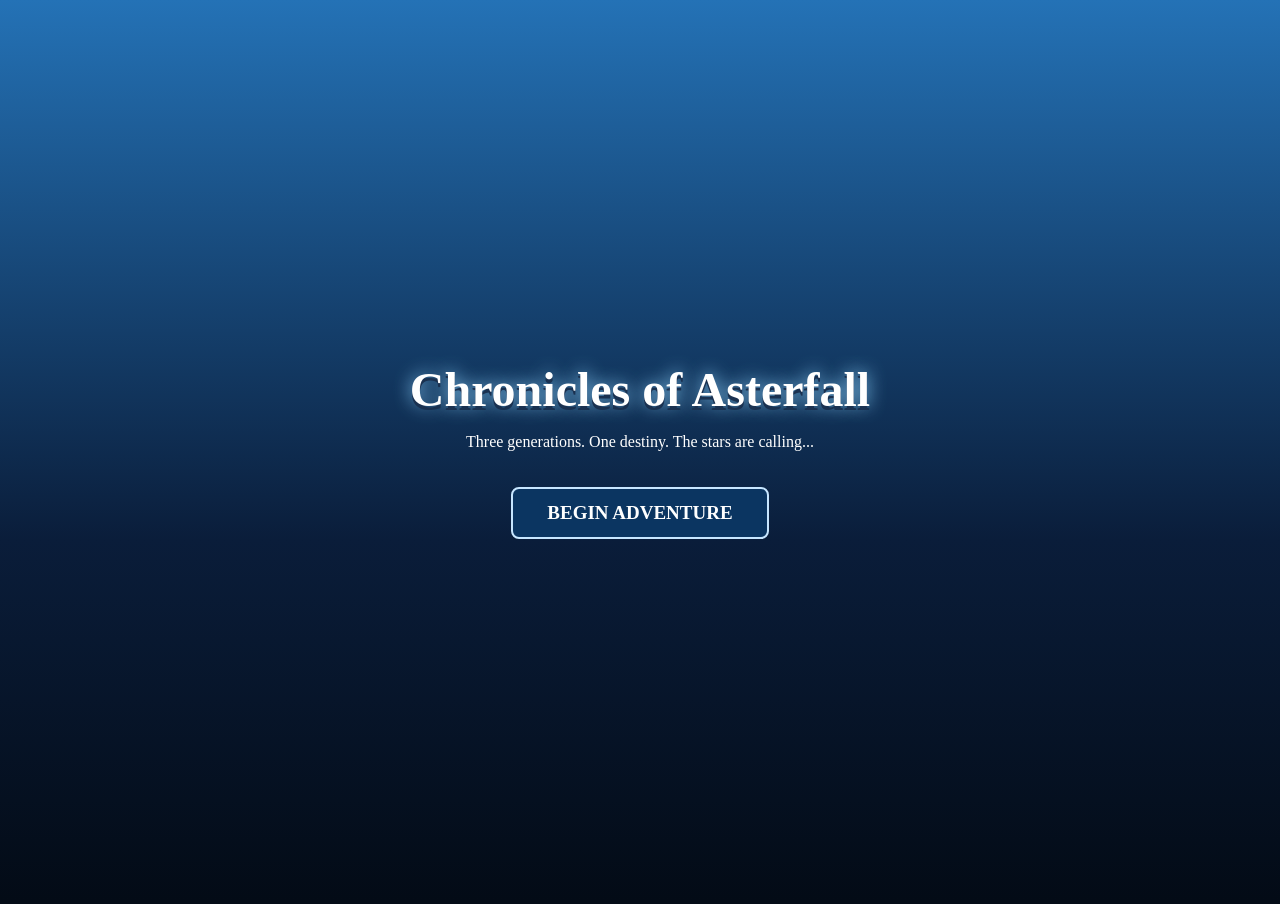
<file: asterfall-adventure/app/src/main/assets/index.html>
<!doctype html><html><head><meta name="viewport" content="width=device-width,initial-scale=1,maximum-scale=1,user-scalable=no"><style>*{box-sizing:border-box}html,body{margin:0;width:100%;height:100%;overflow:hidden;background:#050d18;font-family:Georgia,serif;touch-action:none}canvas{width:100%;height:100%;image-rendering:pixelated}.hud{position:fixed;inset:0;color:#fff;pointer-events:none}.pad,.btn{pointer-events:auto;position:absolute;border-radius:50%;border:3px solid #a8c4df;box-shadow:0 0 12px #000}.pad{left:3%;bottom:5%;width:145px;height:145px;background:radial-gradient(circle,#75879d 0 20%,#334b65 21% 43%,#172b40 44%)}.pad:before,.pad:after{content:"";position:absolute;background:#b9c8d8;border-radius:4px}.pad:before{width:32px;height:8px;left:53px;top:67px}.pad:after{width:8px;height:32px;left:65px;top:55px}.btn{width:74px;height:74px;background:radial-gradient(circle at 35% 30%,#6c86a4,#203954 65%,#101d2e);display:flex;align-items:center;justify-content:center;font:700 38px Georgia}.a{right:4%;bottom:9%}.b{right:11%;bottom:18%}.hint,.party,.mini,.toast{position:absolute;background:#07182cdd;border:2px solid #5d8fbe;border-radius:7px}.hint{top:3%;left:3%;padding:7px 14px;font-size:17px}.party{top:3%;left:25%;padding:6px 10px;font:14px Arial;display:none}.mini{top:3%;right:3%;width:112px;height:82px;display:none;background:linear-gradient(90deg,#496d4a 0 42%,#b8a778 42% 60%,#3c82a6 60%)}.dialog{pointer-events:auto;position:absolute;left:28%;right:5%;bottom:4%;min-height:112px;background:linear-gradient(#0d3768,#06172e);border:3px solid #8bb8e9;border-radius:10px;padding:15px 22px;display:none}.name{font-weight:bold;font-size:19px}.text{font-size:18px;line-height:1.25}.menu{pointer-events:auto;position:absolute;inset:8%;background:linear-gradient(135deg,#09203d,#04101f);border:3px solid #8bb8e9;display:none;border-radius:12px;padding:22px;box-shadow:0 0 40px #000}.menu h2{margin:0 0 12px;color:#d9edff}.row{padding:10px;border:1px solid #315a82;margin:7px 0;border-radius:6px;background:#0a2340}.battle{position:absolute;inset:0;display:none;background:#07101a}.battlebox{position:absolute;left:4%;right:4%;top:5%;bottom:22%;border:3px solid #8bb8e9;background:linear-gradient(#12355c,#061426);border-radius:12px;overflow:hidden}.battlelog{position:absolute;left:4%;right:4%;bottom:3%;height:17%;border:2px solid #6d9bd0;background:#061a32;border-radius:8px;padding:10px}.commands{pointer-events:auto;position:absolute;right:5%;bottom:23%;width:180px;background:#071a31ee;border:2px solid #79a7d7;border-radius:8px;padding:8px}.commands div{padding:8px;border-bottom:1px solid #315a82}.title{pointer-events:auto;position:absolute;inset:0;display:flex;flex-direction:column;align-items:center;justify-content:center;background:linear-gradient(#2472b6,#0a1d3a 60%,#030b16);text-align:center}.title h1{font-size:48px;margin:0;text-shadow:0 4px #1a3150,0 0 18px #8fd4ff}.start{pointer-events:auto;touch-action:manipulation;cursor:pointer;margin-top:20px;padding:13px 34px;border:2px solid #c7e6ff;border-radius:8px;background:#0b3561;font:bold 19px Georgia}.toast{top:12%;left:50%;transform:translateX(-50%);padding:8px 14px;display:none}</style></head><body><canvas id="g" width="1280" height="720"></canvas><div class="hud"><div class="hint" id="zone">Asterfall Town</div><div class="party" id="party">HERO Lv 4 • HP 62/62 • <span id="gold">186</span> G • Shards <span id="shards">0</span></div><div class="mini"></div><div class="pad" id="pad"></div><div class="btn a" id="A">A</div><div class="btn b" id="B">B</div><div class="dialog" id="dialog"><div class="name" id="dn"></div><div class="text" id="dt"></div></div><div class="menu" id="menu"><h2>Adventure Menu</h2><div class="row">🎒 Items — Star Tonic ×2</div><div class="row">✨ Skills — Radiant Slash / Guard</div><div class="row">⚔ Equipment — Dawnblade / Sky Mail</div><div class="row">📖 Journal — The Star Shards</div><div class="row">💾 Save — progress stored locally</div></div><div class="battle" id="battle"><div class="battlebox"><canvas id="bc" width="1200" height="520"></canvas></div><div class="commands"><div onclick="act('attack')">▶ Attack</div><div onclick="act('skill')">Skills</div><div onclick="act('guard')">Defend</div><div onclick="act('run')">Run</div></div><div class="battlelog" id="blog">A shadow goblin blocks the road!</div></div><div class="title" id="title"><h1>Chronicles of Asterfall</h1><p>Three generations. One destiny. The stars are calling...</p><div class="start" id="start" role="button" tabindex="0">BEGIN ADVENTURE</div></div><div class="toast" id="toast"></div></div><script>
const c=document.getElementById('g'),x=c.getContext('2d'),W=1280,H=720;let state='title',zone='Asterfall Town',px=640,py=430,move={x:0,y:0},dialog=0,enc=0,gold=186,shards=0;const npcs=[{x:735,y:300,n:'Liana',t:'The Star Shards were scattered when the Sky Bell rang. Find them before the Eclipse Court does.'},{x:850,y:420,n:'Guard',t:'The eastern road is dangerous. Keep your wits about you, especially near the old ruins.'},{x:510,y:370,n:'Elder',t:'When the stars call your name, follow the light. Your family has waited generations for this.'}];function R(a,b,w,h,z){x.fillStyle=z;x.fillRect(a,b,w,h)}function tree(a,b){R(a+14,b+25,18,45,'#5a3b24');x.fillStyle='#277a46';x.beginPath();x.arc(a+22,b+22,27,0,7);x.fill();x.fillStyle='#4b9b4f';x.beginPath();x.arc(a+5,b+30,19,0,7);x.fill()}function spr(a,b,z='#1763b4',h='#1750a8'){R(a-9,b-27,18,19,'#f0c79d');R(a-11,b-32,22,9,h);R(a-13,b-8,26,24,z);R(a-10,b+16,7,13,'#17263d');R(a+3,b+16,7,13,'#17263d')}function sky(){let g=x.createLinearGradient(0,0,0,H);g.addColorStop(0,'#2e83cf');g.addColorStop(.6,'#78c8ed');g.addColorStop(1,'#d9f0d7');x.fillStyle=g;x.fillRect(0,0,W,H);for(let i=0;i<14;i++)R(i*103,70+i%4*40,65,8,'#fff9')}function town(){sky();R(0,250,W,470,'#5baf68');for(let i=0;i<14;i++)tree(i*103%W,210+i%3*75);R(90,190,100,70,'#d9c39a');R(70,190,140,25,'#6d9fd0');R(250,220,100,70,'#d9c39a');R(230,220,140,25,'#5d8ed1');R(940,185,100,70,'#d9c39a');R(920,185,140,25,'#6a91c5');R(0,330,W,170,'#d6c69f');for(let y=340;y<500;y+=28)for(let a=0;a<W;a+=42)R(a+y%56,y,22,3,'#a99370');x.fillStyle='#8296a5';x.beginPath();x.arc(640,345,55,0,7);x.fill();x.fillStyle='#58d7f3';x.beginPath();x.arc(640,345,34,0,7);x.fill();for(let n of npcs)spr(n.x,n.y,n.n==='Liana'?'#8d4db0':'#76512e',n.n==='Liana'?'#6b258c':'#3b281d');spr(px,py)}function forest(){sky();R(0,190,W,530,'#2d7847');for(let i=0;i<46;i++)tree(i*97%W,170+i*53%480);R(0,395,W,90,'#77b95d');spr(390,425,'#8b55aa','#4a2c78');spr(515,420);spr(630,425,'#c58c42','#6b3822');spr(px,py)}function ruins(){R(0,0,W,H,'#1b1a2a');for(let i=0;i<35;i++)R(i*83%W,150+i*41%500,60,40,'#454555');R(470,230,340,310,'#454555');R(520,260,240,280,'#242332');x.fillStyle='#11101c';x.beginPath();x.arc(640,320,100,Math.PI,0);x.fill();spr(px,py)}function draw(){if(state==='town')town();else if(state==='forest')forest();else ruins();if(state!=='title'){zoneEl.textContent=zone;party.style.display='block';mini.style.display='block';goldEl.textContent=gold;shardEl.textContent=shards}}const zoneEl=document.getElementById('zone'),party=document.getElementById('party'),mini=document.querySelector('.mini'),goldEl=document.getElementById('gold'),shardEl=document.getElementById('shards');function say(n,t){dialog=1;dn.textContent=n;dt.textContent=t;document.getElementById('dialog').style.display='block'}function toast(s){toastEl.textContent=s;toastEl.style.display='block';setTimeout(()=>toastEl.style.display='none',1400)}const toastEl=document.getElementById('toast');function interact(){if(state==='battle')return;if(dialog){dialog=0;document.getElementById('dialog').style.display='none';return}if(state==='town'){let n=npcs.find(v=>Math.hypot(v.x-px,v.y-py)<65);if(n)say(n.n,n.t);else if(px>1040){state='forest';zone='Emerald Forest';toast('You enter Emerald Forest.')}}else if(state==='forest'&&px<70){state='town';zone='Asterfall Town'}}function back(){if(dialog){interact();return}let m=document.getElementById('menu');if(m.style.display==='block'){m.style.display='none';return}if(state!=='title')m.style.display='block'}function battle(){state='battle';document.getElementById('battle').style.display='block';let b=document.getElementById('bc').getContext('2d');b.fillStyle='#1b2933';b.fillRect(0,0,1200,520);b.fillStyle='#527f55';b.fillRect(0,340,1200,180);b.fillStyle='#293f52';b.fillRect(820,210,260,120);b.fillStyle='#9a5145';b.beginPath();b.arc(950,205,75,Math.PI,0);b.fill();b.fillStyle='#5ba7e8';b.fillRect(360,250,40,90);document.getElementById('blog').textContent='A shadow goblin blocks the road! Choose your action.'}function act(a){let l=document.getElementById('blog');if(a==='attack'||a==='skill'){l.textContent='You strike the goblin and it flees into the trees!';gold+=24;shards++;toast('+24 G • Star Shard found!');setTimeout(()=>{state='forest';document.getElementById('battle').style.display='none'},650)}else if(a==='guard')l.textContent='You raise your guard. The blow glances away.';else{l.textContent='You escaped safely.';setTimeout(()=>{state='forest';document.getElementById('battle').style.display='none'},400)}}function save(){try{localStorage.af=JSON.stringify({gold,shards,state,zone,px,py})}catch(e){}}function start(){if(state!=='title')return;document.getElementById('title').style.display='none';state='town';zone='Asterfall Town';save();toast('Chapter 1: The Star Shards')}window.addEventListener('keydown',e=>{if(e.key==='ArrowUp'||e.key==='w')move.y=-1;if(e.key==='ArrowDown'||e.key==='s')move.y=1;if(e.key==='ArrowLeft'||e.key==='a')move.x=-1;if(e.key==='ArrowRight'||e.key==='d')move.x=1;if(e.key==='Enter'||e.key===' ')interact();if(e.key==='Escape')back()});window.addEventListener('keyup',()=>move={x:0,y:0});let active=0,pad=document.getElementById('pad');pad.onpointerdown=e=>{active=1;pad.setPointerCapture(e.pointerId);joy(e)};pad.onpointermove=e=>active&&joy(e);pad.onpointerup=()=>{active=0;move={x:0,y:0}};function joy(e){let r=pad.getBoundingClientRect(),dx=e.clientX-r.left-r.width/2,dy=e.clientY-r.top-r.height/2,d=Math.hypot(dx,dy)||1;move={x:Math.max(-1,Math.min(1,dx/d*2)),y:Math.max(-1,Math.min(1,dy/d*2))}}document.getElementById('A').onpointerdown=interact;document.getElementById('B').onpointerdown=back;const startButton=document.getElementById('start');startButton.addEventListener('pointerdown',e=>{e.preventDefault();start()});startButton.addEventListener('touchstart',e=>{e.preventDefault();start()},{passive:false});startButton.addEventListener('click',start);function loop(){if(state!=='title'&&state!=='battle'&&!dialog&&document.getElementById('menu').style.display!=='block'){px+=move.x*3;py+=move.y*3;px=Math.max(30,Math.min(1250,px));py=Math.max(120,Math.min(685,py));enc+=Math.abs(move.x)+Math.abs(move.y);if(enc>950&&state==='forest'){enc=0;battle()}}draw();requestAnimationFrame(loop)}draw();loop();</script></body></html>
</file>
